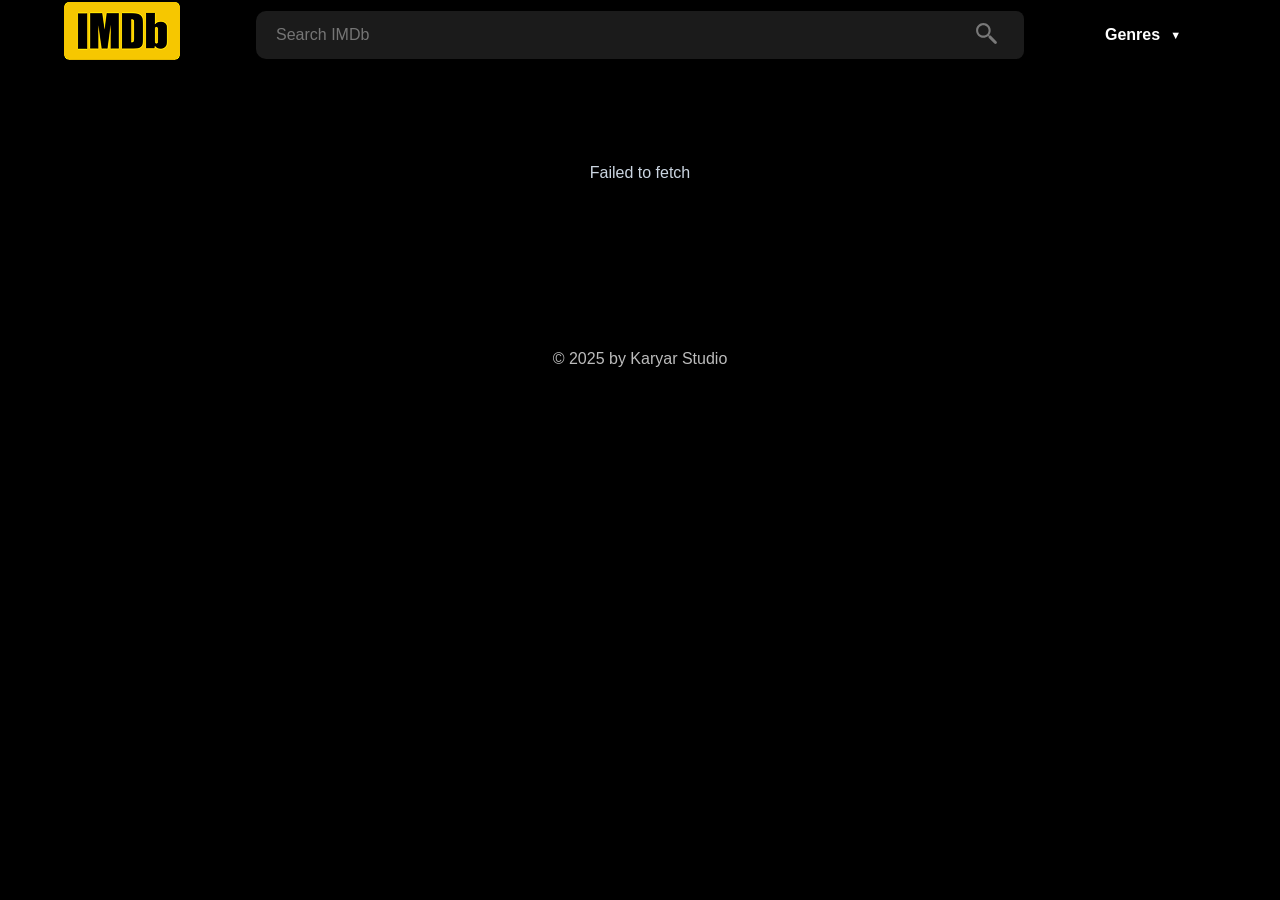
<file: index.html>
<!DOCTYPE html>
<html lang="en">
<head>
    <meta charset="UTF-8">
    <meta name="viewport" content="width=device-width, initial-scale=1.0">
    <title>Movie Finder</title>
    <link rel="stylesheet" href="style.css">
</head>

<body>

<header class="navbar">
    <div class="container nav-content">
        <a href="index.html" class="logo"><img src="./images/IMDB logo.png" alt="IMDb Logo"></a>

<div class="search-container">
    <form id="searchForm" class="search-box ">
        <input
            type="text"
            id="searchInput"
            placeholder="Search IMDb"
            autocomplete="off"
        >

        <button type="submit">
           <svg xmlns="http://www.w3.org/2000/svg" x="0px" y="0px" width="25" height="25" viewBox="0,0,256,256">
                    <g fill="#797979" fill-rule="nonzero" stroke="none" stroke-width="1" stroke-linecap="butt" stroke-linejoin="miter" stroke-miterlimit="10" stroke-dasharray="" stroke-dashoffset="0" font-family="none" font-weight="none" font-size="none" text-anchor="none" style="mix-blend-mode: normal"><g transform="scale(10.66667,10.66667)"><path d="M9,2c-3.85415,0 -7,3.14585 -7,7c0,3.85415 3.14585,7 7,7c1.748,0 3.34501,-0.65198 4.57422,-1.71875l0.42578,0.42578v1.29297l5.58594,5.58594c0.552,0.552 1.448,0.552 2,0c0.552,-0.552 0.552,-1.448 0,-2l-5.58594,-5.58594h-1.29297l-0.42578,-0.42578c1.06677,-1.22921 1.71875,-2.82622 1.71875,-4.57422c0,-3.85415 -3.14585,-7 -7,-7zM9,4c2.77327,0 5,2.22673 5,5c0,2.77327 -2.22673,5 -5,5c-2.77327,0 -5,-2.22673 -5,-5c0,-2.77327 2.22673,-5 5,-5z"></path></g></g>
                    </svg>
        </button>
    </form>

    <div
        id="searchSuggestions"
        class="search-suggestions hidden"
    ></div>
</div>

        <nav>
            <section class="filters container">
                <div class="genre-dropdown">
                    <button type="button" class="genre-button" id="genreButton">
                        <span>Genres</span>
                        <span class="genre-arrow" id="genreArrow">▼</span>
                    </button>

                    <div class="genre-menu" id="genreMenu">
                        <button type="button" class="genre-option" data-genre="Action">Action</button>
                        <button type="button" class="genre-option" data-genre="Adventure">Adventure</button>
                        <button type="button" class="genre-option" data-genre="Animation">Animation</button>
                        <button type="button" class="genre-option" data-genre="Biography">Biography</button>
                        <button type="button" class="genre-option" data-genre="Comedy">Comedy</button>
                        <button type="button" class="genre-option" data-genre="Crime">Crime</button>
                        <button type="button" class="genre-option" data-genre="Drama">Drama</button>
                        <button type="button" class="genre-option" data-genre="Family">Family</button>
                        <button type="button" class="genre-option" data-genre="Fantasy">Fantasy</button>
                        <button type="button" class="genre-option" data-genre="Film Noir">Film Noir</button>
                        <button type="button" class="genre-option" data-genre="Horror">Horror</button>
                        <button type="button" class="genre-option" data-genre="Sci-Fi">Sci-Fi</button>
                        <button type="button" class="genre-option" data-genre="Romance">Romance</button>
                    </div>
                </div>
            </section>
        </nav>
    </div>
</header>

<main>

    <section id="featuredBanner" class="featured-banner">
        <div class="featured-bg" id="featuredBg"></div>
        <div class="featured-overlay"></div>

        <div class="container featured-content">
            <div class="featured-info">
                <h1 id="featuredTitle" class="featured-title"></h1>

                <div id="featuredGenres" class="featured-genres"></div>

                <p id="featuredPlot" class="featured-plot"></p>

                <span class="featured-theaters">In theaters</span>
            </div>
        </div>

        <div class="featured-dots" id="featuredDots"></div>
    </section>


<section id="movies" class="container movies-section">
<h2 id="sectionTitle"></h2>

    <div id="statusMessage" class="status-message hidden"></div>

    <div id="moviesGrid" class="movies-grid"></div>

    <div id="pagination" class="pagination"></div>

</section>

</main>


<footer>
    <p>© 2025 by Karyar Studio</p>
</footer>


<script src="js/api.js"></script>
<script src="js/main.js"></script>

</body>
</html>
</file>
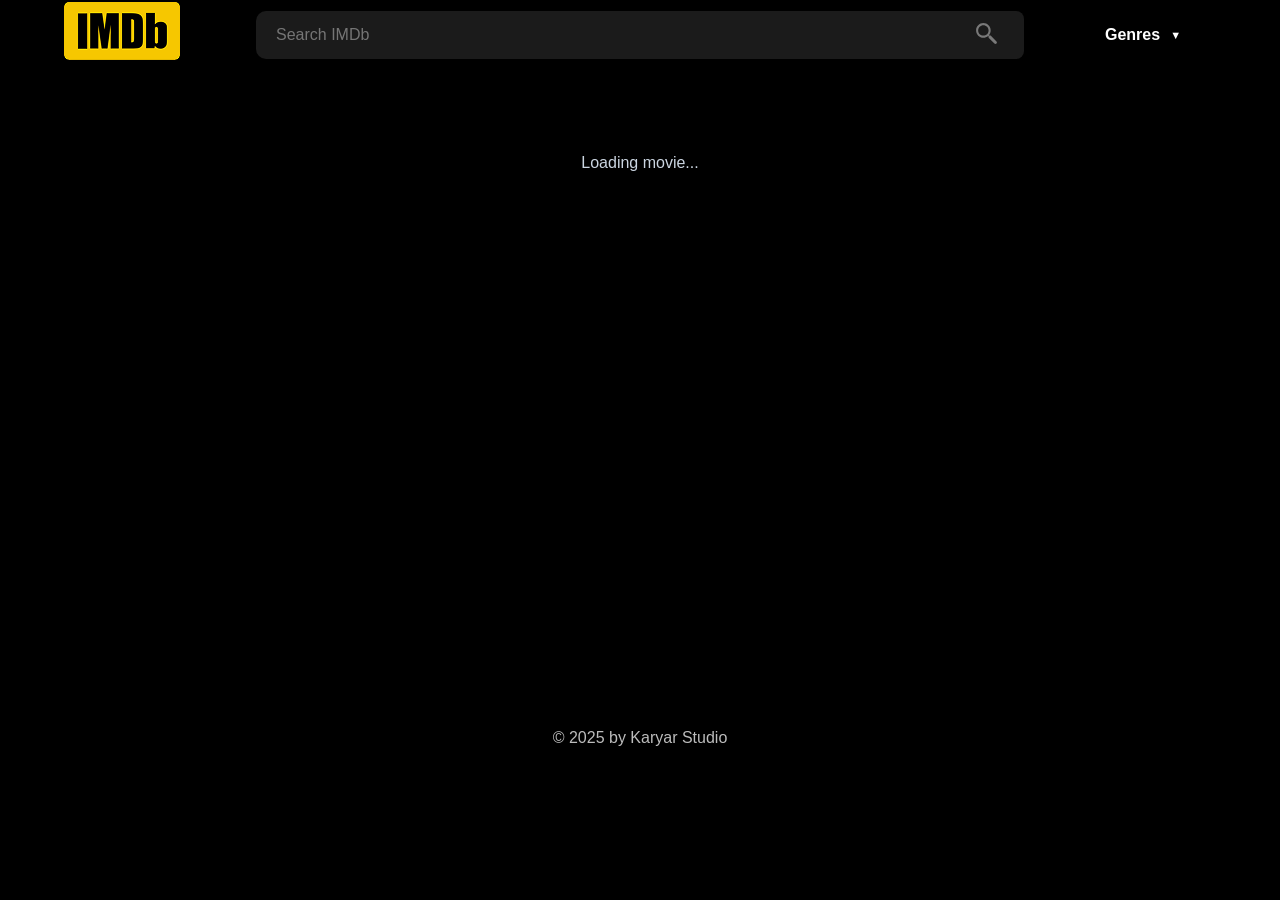
<file: details.html>
<!DOCTYPE html>
<html lang="en">
<head>
    <meta charset="UTF-8">
    <meta name="viewport" content="width=device-width, initial-scale=1.0">
    <title>Movie Details</title>
    <link rel="stylesheet" href="style.css">
</head>

<body>

<header class="navbar">
    <div class="container nav-content">
        <a href="index.html" class="logo"><img src="./images/IMDB logo.png" alt="IMDb Logo"></a>
        <div class="search-container">
    <form id="searchForm" class="search-box ">
        <input
            type="text"
            id="searchInput"
            placeholder="Search IMDb"
            autocomplete="off"
        >

        <button type="submit">
           <svg xmlns="http://www.w3.org/2000/svg" x="0px" y="0px" width="25" height="25" viewBox="0,0,256,256">
                    <g fill="#797979" fill-rule="nonzero" stroke="none" stroke-width="1" stroke-linecap="butt" stroke-linejoin="miter" stroke-miterlimit="10" stroke-dasharray="" stroke-dashoffset="0" font-family="none" font-weight="none" font-size="none" text-anchor="none" style="mix-blend-mode: normal"><g transform="scale(10.66667,10.66667)"><path d="M9,2c-3.85415,0 -7,3.14585 -7,7c0,3.85415 3.14585,7 7,7c1.748,0 3.34501,-0.65198 4.57422,-1.71875l0.42578,0.42578v1.29297l5.58594,5.58594c0.552,0.552 1.448,0.552 2,0c0.552,-0.552 0.552,-1.448 0,-2l-5.58594,-5.58594h-1.29297l-0.42578,-0.42578c1.06677,-1.22921 1.71875,-2.82622 1.71875,-4.57422c0,-3.85415 -3.14585,-7 -7,-7zM9,4c2.77327,0 5,2.22673 5,5c0,2.77327 -2.22673,5 -5,5c-2.77327,0 -5,-2.22673 -5,-5c0,-2.77327 2.22673,-5 5,-5z"></path></g></g>
                    </svg>
        </button>
    </form>

    <div
        id="searchSuggestions"
        class="search-suggestions hidden"
    ></div>
</div>
        <nav>
           
           <section class="filters container">

            <div class="genre-dropdown">
        
                <button
                    type="button"
                    class="genre-button"
                    id="genreButton" >
                    <span>Genres</span>
        
                    <span
                        class="genre-arrow"
                        id="genreArrow" >
                        ▼
                    </span>
                </button>
        
                <div
                    class="genre-menu"
                    id="genreMenu"  >
        
                    <button type="button" class="genre-option" data-genre="Action">
                        Action
                    </button>
        
                    <button type="button" class="genre-option" data-genre="Adventure">
                        Adventure
                    </button>
        
                    <button type="button" class="genre-option" data-genre="Animation">
                        Animation
                    </button>
        
                    <button type="button" class="genre-option" data-genre="Biography">
                        Biography
                    </button>
        
                    <button type="button" class="genre-option" data-genre="Comedy">
                        Comedy
                    </button>
        
                    <button type="button" class="genre-option" data-genre="Crime">
                        Crime
                    </button>
        
                    <button type="button" class="genre-option" data-genre="Drama">
                        Drama
                    </button>
        
                    <button type="button" class="genre-option" data-genre="Family">
                        Family
                    </button>
        
                    <button type="button" class="genre-option" data-genre="Fantasy">
                        Fantasy
                    </button>
        
                    <button type="button" class="genre-option" data-genre="Film Noir">
                        Film Noir
                    </button>
        
                    <button type="button" class="genre-option" data-genre="Horror">
                        Horror
                    </button>
        
                    <button type="button" class="genre-option" data-genre="Sci-Fi">
                        Sci-Fi
                    </button>
        
                    <button type="button" class="genre-option" data-genre="Romance">
                        Romance
                    </button>
        
                </div>
        
            </div>
        </section>
        </nav>
    </div>
</header>

<main>

    
    <section class="details-section container">
        <div id="detailsStatus" class="status-message">
            Loading movie...
        </div>
        <div id="movieDetails" class="movie-details hidden"></div>

    </section>

</main>


<footer>
    <p>© 2025 by Karyar Studio</p>
</footer>


<script src="js/api.js"></script>
<script src="js/details.js"></script>
<script src="js/main.js"></script>
</body>
</html>
</file>
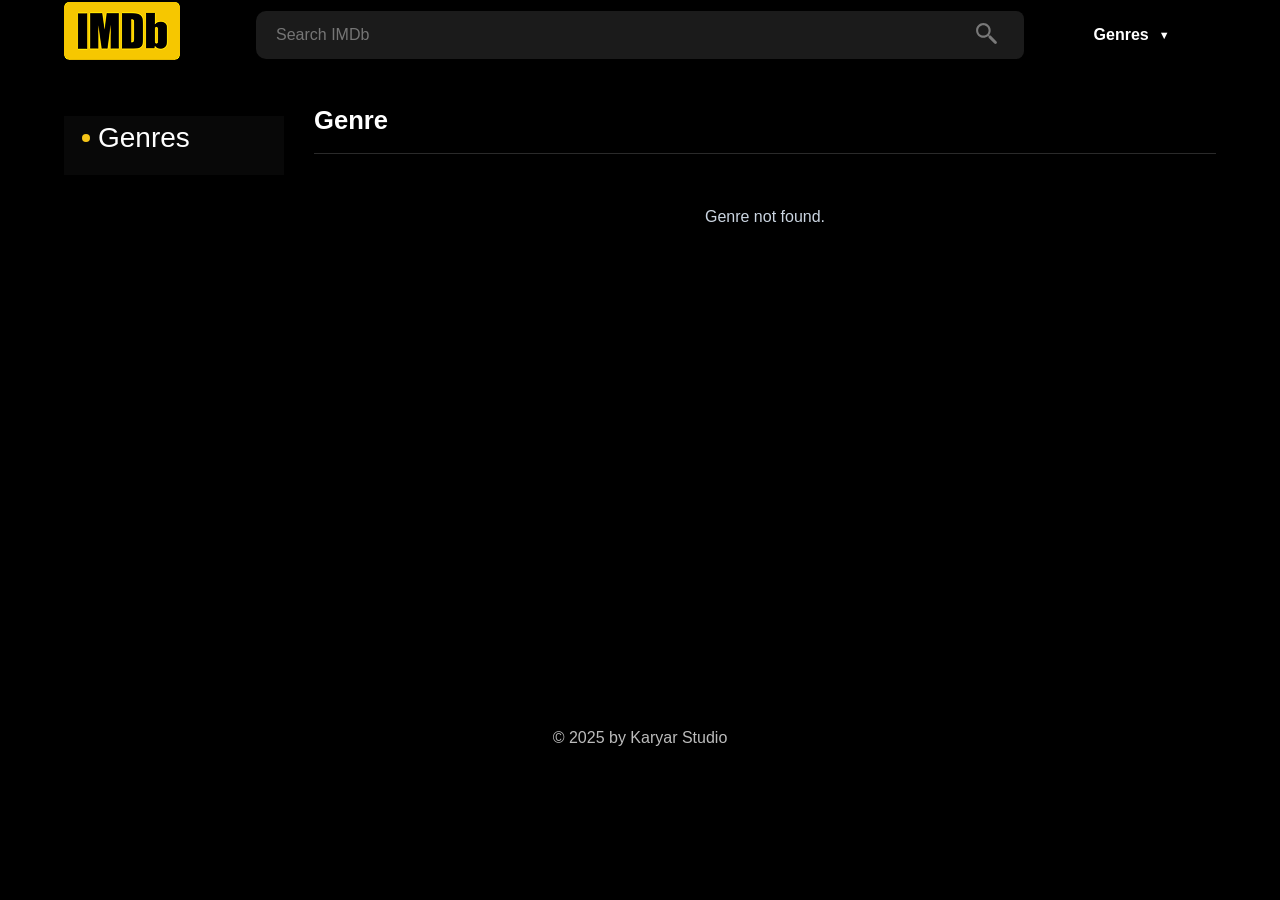
<file: genre.html>
<!DOCTYPE html>
<html lang="en">
<head>
    <meta charset="UTF-8">
    <meta name="viewport" content="width=device-width, initial-scale=1.0">
    <title>Genres - Movie Finder</title>
    <link rel="stylesheet" href="style.css">
</head>

<body>

<header class="navbar">
    <div class="container nav-content">
        <a href="index.html" class="logo"><img src="./images/IMDB logo.png" alt="IMDb Logo"></a>

        <div class="search-container">
            <form id="searchForm" class="search-box">
                <input
                    type="text"
                    id="searchInput"
                    placeholder="Search IMDb"
                    autocomplete="off"
                >
                <button type="submit">
                    <svg xmlns="http://www.w3.org/2000/svg" x="0px" y="0px" width="25" height="25" viewBox="0,0,256,256">
                        <g fill="#797979" fill-rule="nonzero" stroke="none" stroke-width="1" stroke-linecap="butt" stroke-linejoin="miter" stroke-miterlimit="10" stroke-dasharray="" stroke-dashoffset="0" font-family="none" font-weight="none" font-size="none" text-anchor="none" style="mix-blend-mode: normal"><g transform="scale(10.66667,10.66667)"><path d="M9,2c-3.85415,0 -7,3.14585 -7,7c0,3.85415 3.14585,7 7,7c1.748,0 3.34501,-0.65198 4.57422,-1.71875l0.42578,0.42578v1.29297l5.58594,5.58594c0.552,0.552 1.448,0.552 2,0c0.552,-0.552 0.552,-1.448 0,-2l-5.58594,-5.58594h-1.29297l-0.42578,-0.42578c1.06677,-1.22921 1.71875,-2.82622 1.71875,-4.57422c0,-3.85415 -3.14585,-7 -7,-7zM9,4c2.77327,0 5,2.22673 5,5c0,2.77327 -2.22673,5 -5,5c-2.77327,0 -5,-2.22673 -5,-5c0,-2.77327 2.22673,-5 5,-5z"></path></g></g>
                    </svg>
                </button>
            </form>

            <div id="searchSuggestions" class="search-suggestions hidden"></div>
        </div>

        <section class="filters container">
            <div class="genre-dropdown">
                <button type="button" class="genre-button" id="genreButton">
                    <span>Genres</span>
                    <span class="genre-arrow" id="genreArrow">▼</span>
                </button>
                <div class="genre-menu" id="genreMenu">
                    <button type="button" class="genre-option" data-genre="Action">Action</button>
                    <button type="button" class="genre-option" data-genre="Adventure">Adventure</button>
                    <button type="button" class="genre-option" data-genre="Animation">Animation</button>
                    <button type="button" class="genre-option" data-genre="Biography">Biography</button>
                    <button type="button" class="genre-option" data-genre="Comedy">Comedy</button>
                    <button type="button" class="genre-option" data-genre="Crime">Crime</button>
                    <button type="button" class="genre-option" data-genre="Drama">Drama</button>
                    <button type="button" class="genre-option" data-genre="Family">Family</button>
                    <button type="button" class="genre-option" data-genre="Fantasy">Fantasy</button>
                    <button type="button" class="genre-option" data-genre="Film Noir">Film Noir</button>
                    <button type="button" class="genre-option" data-genre="Horror">Horror</button>
                    <button type="button" class="genre-option" data-genre="Sci-Fi">Sci-Fi</button>
                    <button type="button" class="genre-option" data-genre="Romance">Romance</button>
                </div>
            </div>
        </section>
    </div>
</header>

<main>
    <div class="genre-page container">

        <aside class="genre-sidebar">
            <h2 class="genre-sidebar-title">
                <span class="genre-dot"></span>
                Genres
            </h2>
            <nav id="genreSidebarList" class="genre-sidebar-list">
            </nav>
        </aside>


        <section class="genre-content">
            <div class="genre-header">
                <h1 id="genrePageTitle">Genre</h1>
                <div class="genre-header-meta">
                    <span id="genreMovieCount"></span>
                </div>
            </div>

            <div id="genreStatus" class="status-message">Loading movies...</div>

            <div id="genreMoviesList" class="genre-movies-list"></div>

            <div id="genrePagination" class="pagination"></div>
        </section>

    </div>
</main>

<footer>
    <p>© 2025 by Karyar Studio</p>
</footer>

<script src="js/api.js"></script>
<script src="js/genre.js"></script>
<script src="js/main.js"></script>
</body>
</html>
</file>
<file: style.css>
* {
    margin: 0;
    padding: 0;
    box-sizing: border-box;
}

body {
    font-family: Arial, sans-serif;
    background: #000;
    color: #fff;
    line-height: 1.6;
}

a {
    text-decoration: none;
    color: inherit;
}

.container {
    width: min(1200px, 90%);
    margin: 0 auto;
}


.navbar {
    background: #000;
}

.nav-content {
    min-height: 70px;
    display: flex;
    justify-content: space-between;
    align-items: center;
    gap: 30px;
}

.nav-content img{
    width: 116px;
    height: 58px;
}

nav {
    display: flex;
    gap: 15px;
}
nav a {
    color: #cbd5e1;
    transition: color 0.2s ease;
}
nav a:hover {
    color: #fff;
}

.search-box {
    display: flex;
    width: 100%;
    height: 48px;
}

.search-box input {
    flex: 1;
    min-width: 0;
    padding: 12px 20px;
    border: none;
    outline: none;
    border-radius: 10px 0 0 10px;
    font-size: 1rem;
    background: #1b1b1b;
    color: #fff;
}

.search-box button {
    padding: 0 25px;
    border: none;
    border-radius: 0 8px 8px 0;
    background: #1b1b1b;
    color: #fff;
    cursor: pointer;
    font-weight: bold;
}

.search-box button:hover {
    background: #2a2a2a;
}


.filters {
    display: flex;
    align-items: center;
    gap: 15px;
}

.filters label {
    color: #cbd5e1;
}

.filters select {
    padding: 10px 15px;
    border: none;
    outline: none;
    border-radius: 6px;
}


.movies-section {
    padding: 30px 0 70px;
}

.movies-section h2{
    font-size: 1.5rem;
    padding-bottom: 30px;
}

.movies-grid {
    display: grid;
    grid-template-columns: repeat(5, minmax(0, 1fr));
    gap: 14px;
}

.movie-card {
    display: flex;
    flex-direction: column;
    min-width: 0;
    overflow: hidden;
    background: #171717;
    border-radius: 8px;
    transition: transform 0.2s ease, background 0.2s ease;
}

.movie-card:hover {
    transform: translateY(-3px);
    background: #202020;
}

.movie-poster {
    display: block;
    width: 100%;
    aspect-ratio: 2 / 3;
    object-fit: cover;
    background: #334155;
}

.movie-info {
    display: flex;
    flex: 1;
    flex-direction: column;
    padding: 10px;
}

.movie-title {
    margin-bottom: 5px;
    color: #fff;
    font-size: 14px;
    font-weight: 600;
    white-space: nowrap;
    overflow: hidden;
    text-overflow: ellipsis;
}

.movie-date {
    margin-bottom: 10px;
    color: #999;
    font-size: 12px;
}

.movie-bottom {
    display: flex;
    align-items: center;
    justify-content: space-between;
    gap: 6px;
    margin-top: auto;
}

.movie-rating {
    font-size: 14px;
    font-weight: 400;
    white-space: nowrap;
}

.details-button {
    display: block;
    width: 95px;
    margin-top: auto;
    padding: 8px 10px;
    border-radius: 10px;
    background: #282828;
    color: #1c97ff;
    text-align: center;
    font-size: 0.9rem;
}

.details-button:hover {
    background: #f5c518;
    color: #000;
}

.status-message {
    padding: 30px;
    color: #cbd5e1;
    text-align: center;
}

.hidden {
    display: none;
}

.pagination {
    display: flex;
    justify-content: center;
    align-items: center;
    gap: 10px;
    margin-top: 35px;
}

.pagination button {
    display: flex;
    justify-content: center;
    align-items: center;
    width: 32px;
    height: 32px;
    border: none;
    border-radius: 50%;
    background: transparent;
    color: #fff;
    font-size: 13px;
    cursor: pointer;
    transition: background 0.2s ease, color 0.2s ease;
}

.pagination-number:hover {
    background: #2a2a2a;
}

.pagination-number.active {
    background: #f5c518;
    color: #000;
    font-weight: 700;
}

.pagination-arrow {
    color: #aaa;
    font-size: 22px !important;
}

.pagination-arrow:hover:not(:disabled) {
    color: #f5c518 !important;
}

.pagination-arrow:disabled {
    opacity: 0.3;
    cursor: default;
}

.pagination-dots {
    padding: 0 3px;
    color: #aaa;
    font-size: 13px;
}


.details-section {
    min-height: 70vh;
    padding: 50px 0;
}

.movie-info-layout {
    display: grid;
    grid-template-columns: 280px minmax(0, 1fr);
    align-items: start;
    gap: 30px;
    width: 100%;
    margin-top: 35px;
}

.poster-column {
    display: flex;
    flex-direction: column;
    min-width: 0;
}

.details-title {
    margin-bottom: 8px;
    font-size: 30px;
    line-height: 1.2;
}

.details-meta {
    display: flex;
    flex-wrap: wrap;
    align-items: center;
    gap: 8px;
    margin-bottom: 18px;
    color: #999;
    font-size: 13px;
}

.details-poster {
    display: block;
    width: 100%;
    aspect-ratio: 2 / 3;
    object-fit: cover;
    border-radius: 8px;
}

.details-content {
    position: relative;
    min-width: 0;
    padding-top: 45px;
    line-height: 0.9;
}

.details-rating {
    position: absolute;
    width: 175px;
    height: 42px;
    text-align: center;
    top: 0;
    right: 0;
    font-size: 18px;
    font-weight: 400;
    background-color: #A3A3A326;
    padding: 15px 18px 15px 18px;
    gap: 10px;
    border-radius: 10px;
    box-shadow: 0px -1px #FFFFFF14 ;
}

.details-section-block {
    display: flex;
    flex-direction: column;
    align-items: flex-start;
    margin-bottom: 22px;
}

.details-section-block h3 {
    margin-bottom: 8px;
    font-size: 16px;
}

.details-section-block p {
    margin: 0;
    color: #bdbdbd;
    line-height: 1.6;
}

.movie-genres {
    display: flex;
    flex-wrap: wrap;
    gap: 8px;
}

.genre-tag {
    padding: 8px 18px;
    border-radius: 20px;
    background: #a3a3a326;
    color: #fff;
    font-size: 12px;
}

.details-section-block:has(.movie-genres) {
    flex-direction: row;
    align-items: center;
    flex-wrap: wrap;
    gap: 12px;
}

.details-section-block:has(.movie-genres) h3 {
    margin-bottom: 0;
    flex-shrink: 0;
}


.genre-dropdown {
    position: relative;
    width: 180px;
}

.genre-button {
    display: flex;
    align-items: center;
    gap: 10px;
    width: 100%;
    padding: 10px 0;
    border: none;
    background: transparent;
    color: #fff;
    font-size: 16px;
    font-weight: 600;
    cursor: pointer;
    margin-left: 60px;
    
}

.genre-arrow {
    font-size: 11px;
    transition: transform 0.2s ease;
}

.genre-dropdown.open .genre-arrow {
    transform: rotate(180deg);
}

.genre-menu {
    position: absolute;
    top: 100%;
    left: 0;
    z-index: 1000;
    display: none;
    width: 180px;
    max-height: 220px;
    overflow-y: auto;
    padding: 6px 0;
    border: 1px solid #333;
    border-radius: 6px;
    background: #1f1f1f;
}

.genre-dropdown.open .genre-menu {
    display: block;
}

.genre-option {
    display: block;
    width: 100%;
    padding: 10px 14px;
    border: none;
    background: transparent;
    color: #ddd;
    text-align: left;
    font-size: 14px;
    cursor: pointer;
}

.genre-option:hover {
    background: #2a2a2a;
    color: #f5c518;
}

.genre-menu::-webkit-scrollbar {
    width: 6px;
}

.genre-menu::-webkit-scrollbar-track {
    background: #181818;
}

.genre-menu::-webkit-scrollbar-thumb {
    border-radius: 10px;
    background: #555;
}

.genre-menu::-webkit-scrollbar-thumb:hover {
    background: #777;
}


.movie-scenes {
    display: grid;
    grid-template-columns: repeat(3, minmax(0, 1fr));
    gap: 12px;
    width: 100%;
    margin-top: 30px;
}

.movie-scenes img {
    width: 100%;
    height: 140px;
    border-radius: 6px;
    object-fit: cover;
}


.cast-section {
    width: 100%;
    margin-top: 45px;
    padding-top: 30px;
    border-top: 1px solid #292929;
}

.cast-section h2 {
    display: flex;
    align-items: center;
    gap: 10px;
    margin-bottom: 25px;
    font-size: 18px;
}

.cast-dot {
    display: inline-block;
    width: 7px;
    height: 7px;
    border-radius: 50%;
    background: #f5c518;
}

.cast-grid {
    display: grid;
    grid-template-columns: repeat(4, minmax(0, 1fr));
    gap: 20px;
}

.cast-card {
    display: flex;
    flex-direction: column;
    min-width: 0;
}

.cast-image {
    width: 100%;
    aspect-ratio: 1 / 1;
    overflow: hidden;
    border-radius: 7px;
    background: #202020;
}

.cast-image img {
    display: block;
    width: 100%;
    height: 100%;
    object-fit: cover;
}

.cast-placeholder {
    display: flex;
    justify-content: center;
    align-items: center;
    width: 100%;
    height: 100%;
    color: #777;
    font-size: 50px;
}

.cast-info {
    padding-top: 10px;
}

.cast-info h3 {
    margin-bottom: 4px;
    font-size: 14px;
}

.cast-info p {
    margin: 0;
    color: #888;
    font-size: 12px;
}



footer {
    padding: 25px;
    background: #000;
    color: #bcbcbc;
    text-align: center;
    font-weight: 400;
    font-size: medium;
}



@media (max-width: 1000px) {
    .movies-grid {
        grid-template-columns: repeat(4, minmax(0, 1fr));
    }
}

@media (max-width: 800px) {
    .movie-info-layout {
        grid-template-columns: 1fr;
        gap: 25px;
    }

    .poster-column {
        width: 100%;
        max-width: 300px;
    }

    .details-content {
        padding-top: 45px;
    }

    .cast-grid {
        grid-template-columns: repeat(2, minmax(0, 1fr));
    }
}

@media (max-width: 750px) {
    .nav-content {
        flex-direction: column;
        gap: 10px;
        padding: 15px 0;
    }

    nav {
        gap: 15px;
    }

    .movies-grid {
        grid-template-columns: repeat(3, minmax(0, 1fr));
        gap: 15px;
    }

    .details-title {
        font-size: 25px;
    }
}

@media (max-width: 550px) {
    .movies-grid {
        grid-template-columns: repeat(2, minmax(0, 1fr));
        gap: 10px;
    }

    .movie-scenes {
        grid-template-columns: 1fr;
    }
}

@media (max-width: 450px) {

    .search-container .search-box {
        flex-direction: row;
        height: 48px;
        gap: 0;
    }

    .search-container .search-box input {
        flex: 1;
        min-width: 0;
        min-height: 48px;
        padding: 10px 12px;
        border-radius: 8px 0 0 8px;
    }

    .search-container .search-box button {
        width: 50px;
        min-width: 50px;
        min-height: 48px;
        padding: 0;
        display: flex;
        align-items: center;
        justify-content: center;
        border-radius: 0 8px 8px 0;
    }

    .search-container .search-box button svg {
        width: 22px;
        height: 22px;
        flex-shrink: 0;
    }


    .filters {
        flex-direction: column;
        align-items: flex-start;
    }

    .details-title {
        font-size: 22px;
    }
}

@media (max-width: 350px) {
    .movies-grid {
        grid-template-columns: 1fr;
    }
}


.search-container {
    position: relative;
    flex: 1 1 auto;
    min-width: 0;
    width: 100%;
    
}

.search-container .search-box {
    width: 100%;
    height: 48px;
}

.search-suggestions {
    position: absolute;
    top: calc(100% + 5px);
    left: 0;
    z-index: 9999;
    width: 100%;
    max-height: 350px;
    overflow-y: auto;
    background: #1b1b1b;
    border: 1px solid #333;
    border-radius: 8px;
    box-shadow: 0 8px 20px rgba(0, 0, 0, 0.5);
}

.search-suggestion {
    display: flex;
    align-items: center;
    gap: 12px;
    padding: 10px;
    color: white;
    text-decoration: none;
    border-bottom: 1px solid #333;
    cursor: pointer;
}

.search-suggestion:hover {
    background: #2a2a2a;
}

.search-suggestion img {
    width: 45px;
    height: 65px;
    flex-shrink: 0;
    object-fit: cover;
    border-radius: 4px;
}

.search-suggestion-info {
    display: flex;
    flex-direction: column;
    gap: 4px;
}

.search-suggestion-info p {
    margin: 0;
    font-size: 14px;
}

.search-suggestion-info span {
    color: #999;
    font-size: 12px;
}

@media (min-width: 751px) {
    .nav-content {
        display: grid;
        grid-template-columns: 1fr 4fr 1fr;
        justify-content: space-between;
        align-items: center;
        gap: 0px;
    }

    .logo {
        justify-self: start;
    }

    .search-container {
        width: 100%;
        min-width: 0;
        justify-self: center;
    }

    .search-box {
        width: 100%;
        height: 55px;
    }

    .search-box input {
        font-size: 1rem;
    }

    .search-box button {
        min-width: 30px;
    }

    .nav-content nav {
        justify-self: end;
    }
}



.genre-page {
    display: grid;
    grid-template-columns: 220px 1fr;
    gap: 30px;
    padding: 30px 0 60px;
    min-height: 70vh;
}

.genre-sidebar {
    position: sticky;
    top: 20px;
    align-self: start;
    background: #000;
    border-radius: 8px;
    padding: 16px 0;
    max-height: calc(100vh - 40px);
    overflow-y: auto;
}

.genre-sidebar-title {
    display: flex;
    align-items: center;
    gap: 8px;
    padding: 0 18px 14px;
    font-size: 28px;
    font-weight: 400;
    color: #fff;
    margin-bottom: 8px;
    background: rgba(163, 163, 163, 0.05);
}

.genre-dot {
    width: 8px;
    height: 8px;
    border-radius: 50%;
    background: #f5c518;
    display: inline-block;
}

.genre-sidebar-list {
    display: flex;
    flex-direction: column;
    background: #000;
}

.genre-sidebar-item {
    display: block;
    padding: 10px 18px;
    color: #ccc;
    font-size: 0.95rem;
    transition: background 0.15s ease, color 0.15s ease;
    border-left: 3px solid transparent;
}

.genre-sidebar-item:hover {
    background: #1c1c1c;
    color: #fff;
}

.genre-sidebar-item.active {
    background: #1a1a1a;
    color: #f5c518;
    font-weight: 600;
}

.genre-content {
    min-width: 0;
}

.genre-header {
    display: flex;
    align-items: baseline;
    justify-content: space-between;
    gap: 16px;
    margin-bottom: 20px;
    padding-bottom: 12px;
    border-bottom: 1px solid #2a2a2a;
}

.genre-header h1 {
    font-size: 1.6rem;
    font-weight: 700;
}

.genre-header-meta {
    color: #999;
    font-size: 0.9rem;
}

.genre-movies-list {
    display: flex;
    flex-direction: column;
    gap: 0;
}

.genre-movie-item {
    display: grid;
    grid-template-columns: 90px 1fr auto;
    gap: 32px;
    padding: 18px 0;
    margin-bottom: 18px;
    align-items: start;
    background: rgba(163, 163, 163, 0.05);
}

.genre-movie-item:last-child {
    border-bottom: none;
}

.genre-movie-poster-wrap {
    display: block;
    width: 90px;
    flex-shrink: 0;
}

.genre-movie-poster {
    width: 90px;
    height: 135px;
    object-fit: cover;
    border-radius: 4px;
    background: #333;
    display: block;
}

.genre-movie-info {
    min-width: 0;
    display: flex;
    flex-direction: column;
    gap: 6px;
}

.genre-movie-title {
    font-size: 1.15rem;
    font-weight: 700;
    color: #fff;
    transition: color 0.15s ease;
}

.genre-movie-title:hover {
    color: #f5c518;
}

.genre-movie-meta {
    color: #aaa;
    font-size: 0.85rem;
}

.genre-movie-tags {
    display: flex;
    flex-wrap: wrap;
    gap: 6px;
    margin-top: 2px;
}

.genre-movie-tags .genre-tag {
    background: #2a2a2a;
    color: #ddd;
    font-size: 0.75rem;
    padding: 8px 18px;
    border-radius:20px;
}

.genre-movie-plot {
    color: #bbb;
    font-size: 0.9rem;
    line-height: 1.45;
    margin-top: 4px;
    display: -webkit-box;
    -webkit-line-clamp: 2;
    line-clamp: 2;
    -webkit-box-orient: vertical;
    overflow: hidden;
}

.genre-movie-credits {
    margin-top: 4px;
    font-size: 0.85rem;
    color: #999;
}

.genre-movie-credits p {
    margin-bottom: 2px;
}

.genre-movie-credits strong {
    color: #ccc;
    font-weight: 600;
}

.genre-movie-votes {
    color: #777 !important;
}

.genre-movie-rating {
    display: flex;
    flex-direction: column;
    align-items: center;
    gap: 2px;
    min-width: 50px;
    padding-top: 4px;
}

.genre-movie-rating .rating-star {
    color: #f5c518;
    font-size: 1.1rem;
}

.genre-movie-rating .rating-value {
    font-size: 1rem;
    font-weight: 700;
    color: #fff;
}


@media (max-width: 900px) {
    .genre-page {
        grid-template-columns: 1fr;
        gap: 20px;
    }

    .genre-sidebar {
        position: static;
        max-height: none;
        display: flex;
        flex-wrap: wrap;
        gap: 0;
        padding: 12px;
    }

    .genre-sidebar-title {
        width: 100%;
        border-bottom: none;
        margin-bottom: 4px;
        padding-bottom: 8px;
    }

    .genre-sidebar-list {
        flex-direction: row;
        flex-wrap: wrap;
        gap: 6px;
    }

    .genre-sidebar-item {
        border-left: none;
        border-radius: 20px;
        padding: 6px 14px;
        background: #1c1c1c;
        font-size: 0.85rem;
    }

    .genre-sidebar-item.active {
        background: #f5c518;
        color: #000;
        border-left: none;
    }
}

@media (max-width: 600px) {
    .genre-movie-item {
        grid-template-columns: 70px 1fr;
        gap: 12px;
    }

    .genre-movie-poster {
        width: 70px;
        height: 105px;
    }

    .genre-movie-poster-wrap {
        width: 70px;
    }

    .genre-movie-rating {
        grid-column: 1 / -1;
        flex-direction: row;
        justify-content: flex-start;
        gap: 6px;
        padding-top: 0;
    }
}


.featured-banner {
    position: relative;
    width: 100%;
    height: clamp(380px, 55vw, 520px);
    overflow: hidden;
    background: #111;
    margin-bottom: 10px;
}

.featured-bg {
    position: absolute;
    inset: 0;
    background-size: cover;
    background-position: center top;
    background-repeat: no-repeat;
    transition: background-image 0.6s ease-in;
    transform: scale(1.05);
}

.featured-overlay {
    position: absolute;
    inset: 0;
    background: linear-gradient(
        to right,
        rgba(0, 0, 0, 0.92) 0%,
        rgba(0, 0, 0, 0.7) 35%,
        rgba(0, 0, 0, 0.35) 60%,
        rgba(0, 0, 0, 0.15) 100%
    );
}

.featured-content {
    position: relative;
    z-index: 2;
    height: 100%;
    display: flex;
    align-items: center;
}

.featured-info {
    max-width: 520px;
    padding: 20px 0;
}

.featured-title {
    font-size: clamp(1.8rem, 4vw, 2.8rem);
    font-weight: 800;
    line-height: 1.15;
    margin-bottom: 14px;
    color: #fff;
    text-shadow: 0 2px 12px rgba(0,0,0,0.6);
}

.featured-genres {
    display: flex;
    flex-wrap: wrap;
    gap: 8px;
    margin-bottom: 16px;
}

.featured-genre-tag {
    display: inline-block;
    padding: 5px 14px;
    font-size: 0.82rem;
    font-weight: 500;
    color: #fff;
    background: inherit;
    border: 1px solid rgba(255, 255, 255, 0.35);
    border-radius: 20px;
    backdrop-filter: blur(8px);
    -webkit-backdrop-filter: blur(8px);
    letter-spacing: 0.3px;
}

.featured-plot {
    color: #ddd;
    font-size: 0.95rem;
    line-height: 1.55;
    margin-bottom: 18px;
    display: -webkit-box;
    -webkit-line-clamp: 3;
    line-clamp: 3;
    -webkit-box-orient: vertical;
    overflow: hidden;
}

.featured-theaters {
    display: inline-block;
    color: #fff;
    font-size: 0.95rem;
    font-weight: 600;
    letter-spacing: 0.4px;
    opacity: 0.95;
}

.featured-dots {
    position: absolute;
    bottom: 18px;
    left: 50%;
    transform: translateX(-50%);
    z-index: 3;
    display: flex;
    gap: 8px;
    background: rgba(37, 37, 37, 0.55);
    padding: 8px 12px 8px 12px;
    border-radius: 50px;
}

.featured-dot {
    width: 9px;
    height: 9px;
    border-radius: 50%;
    border: none;
    background: rgba(255, 255, 255, 0.35);
    cursor: pointer;
    padding: 0;
    transition: background 0.2s ease, transform 0.2s ease;
}

.featured-dot:hover {
    background: rgba(255, 255, 255, 0.7);
}

.featured-dot.active {
    background: #FFFFFF;
    transform: scale(1.15);
}

@media (max-width: 700px) {
    .featured-banner {
        height: 360px;
    }

    .featured-overlay {
        background: linear-gradient(
            to top,
            rgba(0, 0, 0, 0.95) 0%,
            rgba(0, 0, 0, 0.7) 40%,
            rgba(0, 0, 0, 0.4) 100%
        );
    }

    .featured-content {
        align-items: flex-end;
        padding-bottom: 40px;
    }

    .featured-info {
        max-width: 100%;
    }

    .featured-title {
        font-size: 1.6rem;
    }

    .featured-plot {
        -webkit-line-clamp: 2;
        line-clamp: 2;
        font-size: 0.88rem;
    }
}
</file>
